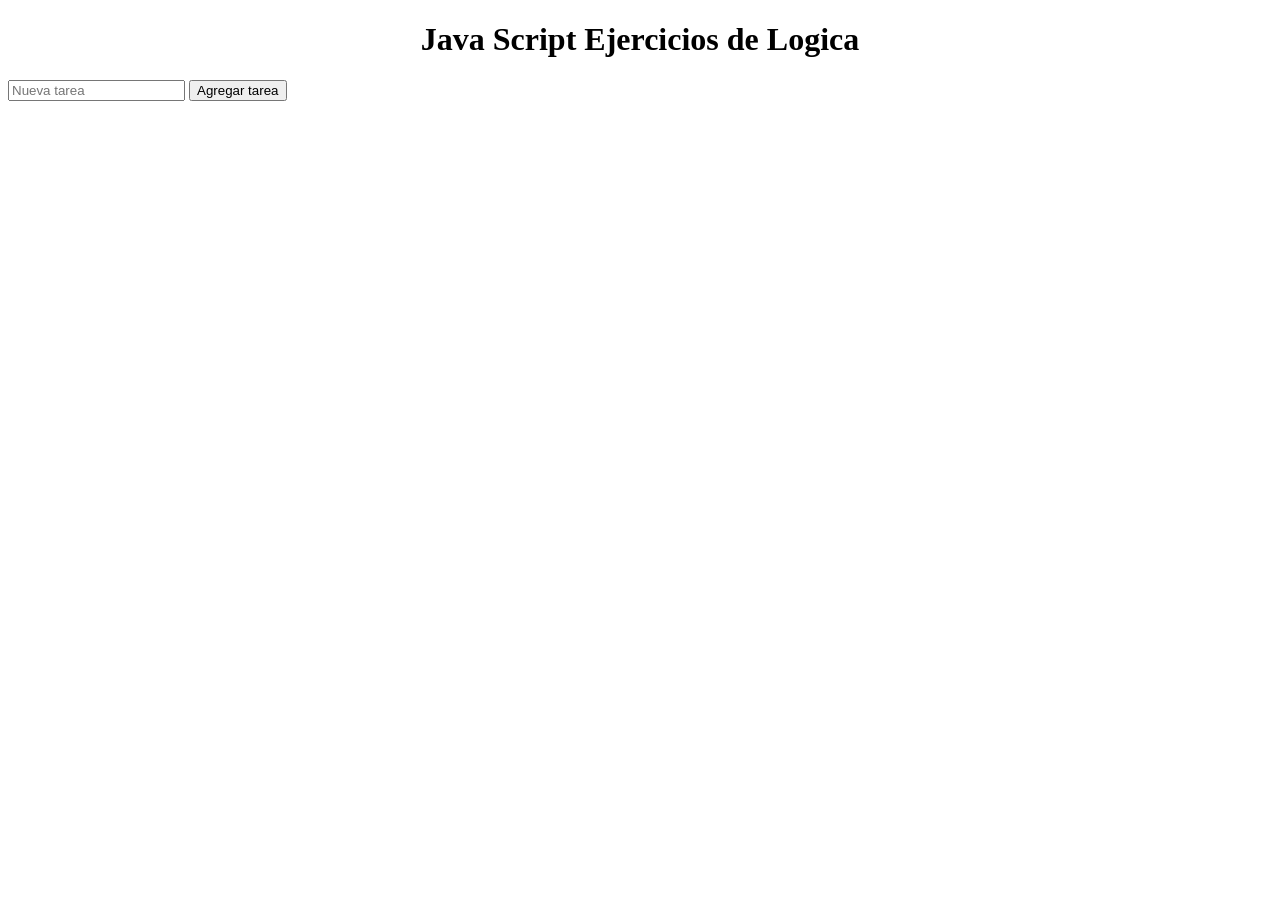
<file: Practica 1 Logica/index.html>
<!DOCTYPE html>
<html lang="en">

<head>
    <meta charset="UTF-8">
    <meta name="viewport" content="width=device-width, initial-scale=1.0">
    <title>PRACTICA JAVA SCRIPT</title>
</head>

<body>
    <h1 style="text-align: center;">Java Script Ejercicios de Logica</h1>
    <div id="app">
    <input type="text" id="taskInput" placeholder="Nueva tarea">
    <button id="addBtn">Agregar tarea</button>
    <ul id="taskList"></ul>
</div>




</body>
<script src="script.js"></script>

</html>
</file>
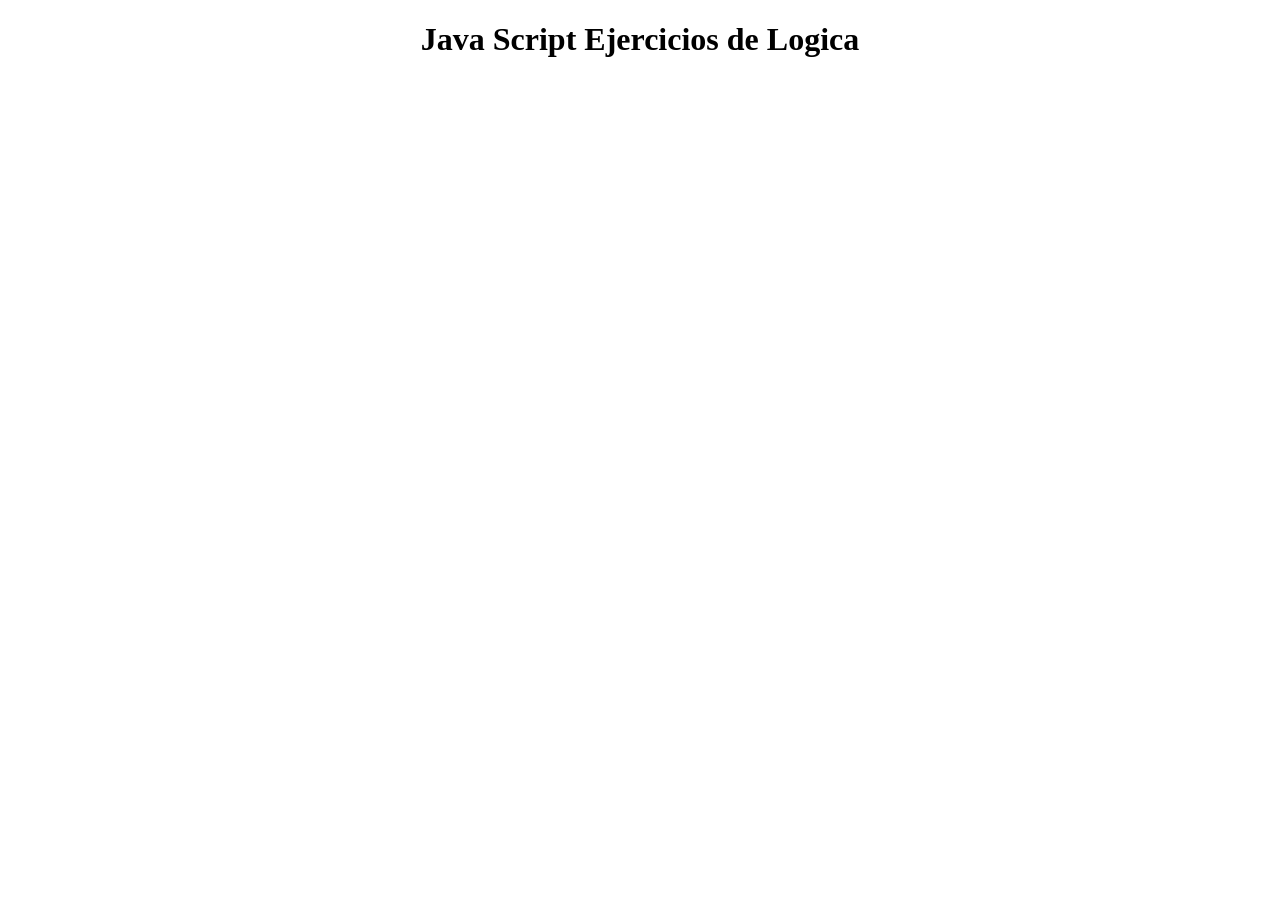
<file: Practica 2 Logica/index.html>
<!DOCTYPE html>
<html lang="en">

<head>
    <meta charset="UTF-8">
    <meta name="viewport" content="width=device-width, initial-scale=1.0">
    <title>PRACTICA JAVA SCRIPT 2</title>
    <link rel="stylesheet" href="style.css">


</head>

<body>
    <h1 style="text-align: center;">Java Script Ejercicios de Logica</h1>






</body>
<script src="script.js"></script>

</html>
</file>
<file: Practica 2 Logica/style.css>
.padre{
    display: flex;
    justify-content: space-around;
    align-items: center;
    width: 100%;
    height: 80vh;
    background: red;
}

.clase1,
.clase2{
  
  background: yellow;
  width: 30%;
  height: auto;
}
</file>
